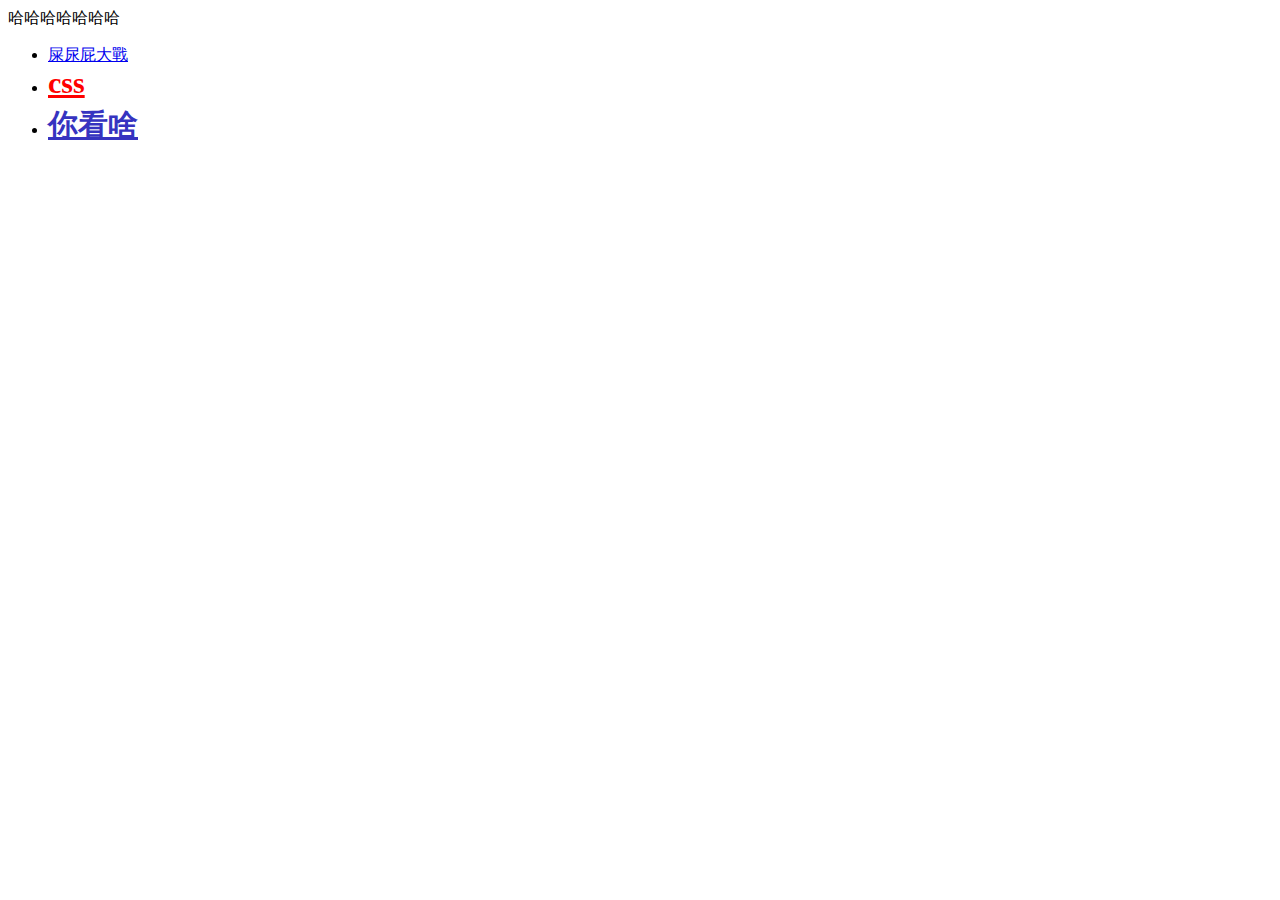
<file: index.html>
<!DOCTYPE html>
<html lang="en">
<head>
    <meta charset="UTF-8">
    <meta name="viewport" content="width=device-width, initial-scale=1.0">
    <meta http-equiv="X-UA-Compatible" content="ie=edge">
    <title>阿霖仔的首頁</title>
</head>
<body>
    哈哈哈哈哈哈哈
    <ul>
            <li>
                <a target="_blank" href="https://jerry108221078.github.io/first-test/practicing.html">屎尿屁大戰</a></div>
            </li>
            <li>
                    <a target="_blank" href="https://jerry108221078.github.io/first-test/css.html" style="font-size:30px;color:red;font-weight:bold">css</a></div>
            </li>
            <li>
                    <div style="margin-top: 5px;font-size:30px;color:rgb(54, 51, 192) ;font-weight:bold"> <u>你看啥</u></div>
                </li>
        </ul>
</body>
</html>
</file>
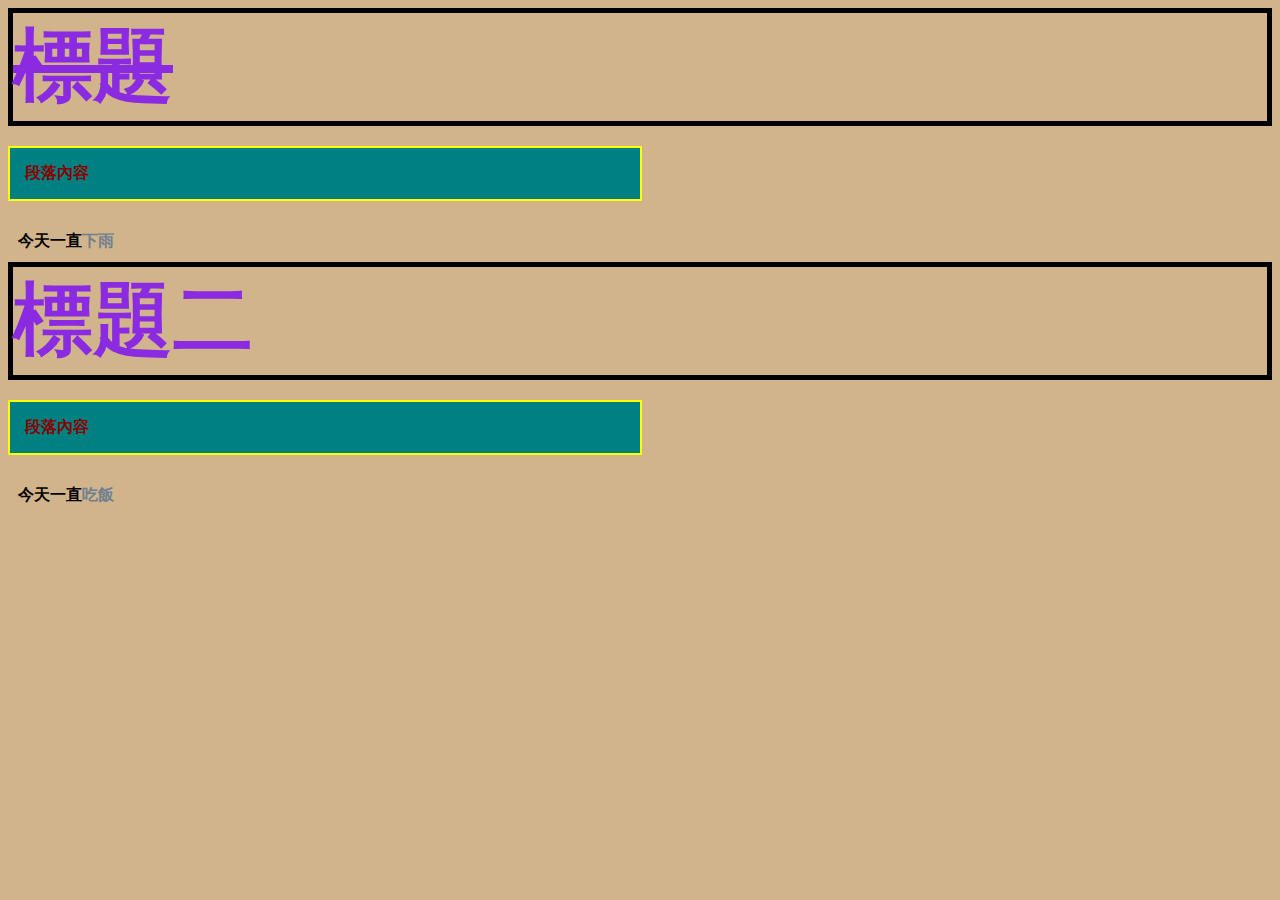
<file: css.html>
<!DOCTYPE html>
<html lang="en">
<head>
    <meta charset="UTF-8">
    <meta name="viewport" content="width=device-width, initial-scale=1.0">
    <meta http-equiv="X-UA-Compatible" content="ie=edge">
    <title>css</title>
    <link rel="stylesheet" type="text/css" href="風格.css" />
</head>
<body class="back">
    <div class="title" id="del">標題</div>
    <div class="word">段落內容</div>
        <div class="say">今天一直<span class="say2">下雨</span></div>
    <div class="title">標題二</div>
        <div class="word">段落內容</div>
         <div class="say">今天一直<span class="say2 ">吃飯</span></div>
                
</body>
</html>
</file>
<file: 風格.css>
/*css 選擇器  */
        /*id 選擇器*/
        #del{text-decoration:line-through;}
        /*標籤名稱 選擇器*/
        body{font-weight:bold;font-family:"cooper","微軟黑正體"}
        /*CLASS 選擇器  最重要!!!!!*/
        .back{background-color:tan}
        .title{border: 5px solid black;
                color:blueviolet;
                font-size:80px;
                font-weight:bold}
        .word{background-color:teal;
                width:600px;margin-top: 20px;
                color:darkred;
                border:2px solid yellow;
                padding:15px;font-weight:bold}
        .say{padding:10px;
                margin-top: 20px}
        .say2{color:slategray}
        .bounce{text-decoration: underline}
</file>
